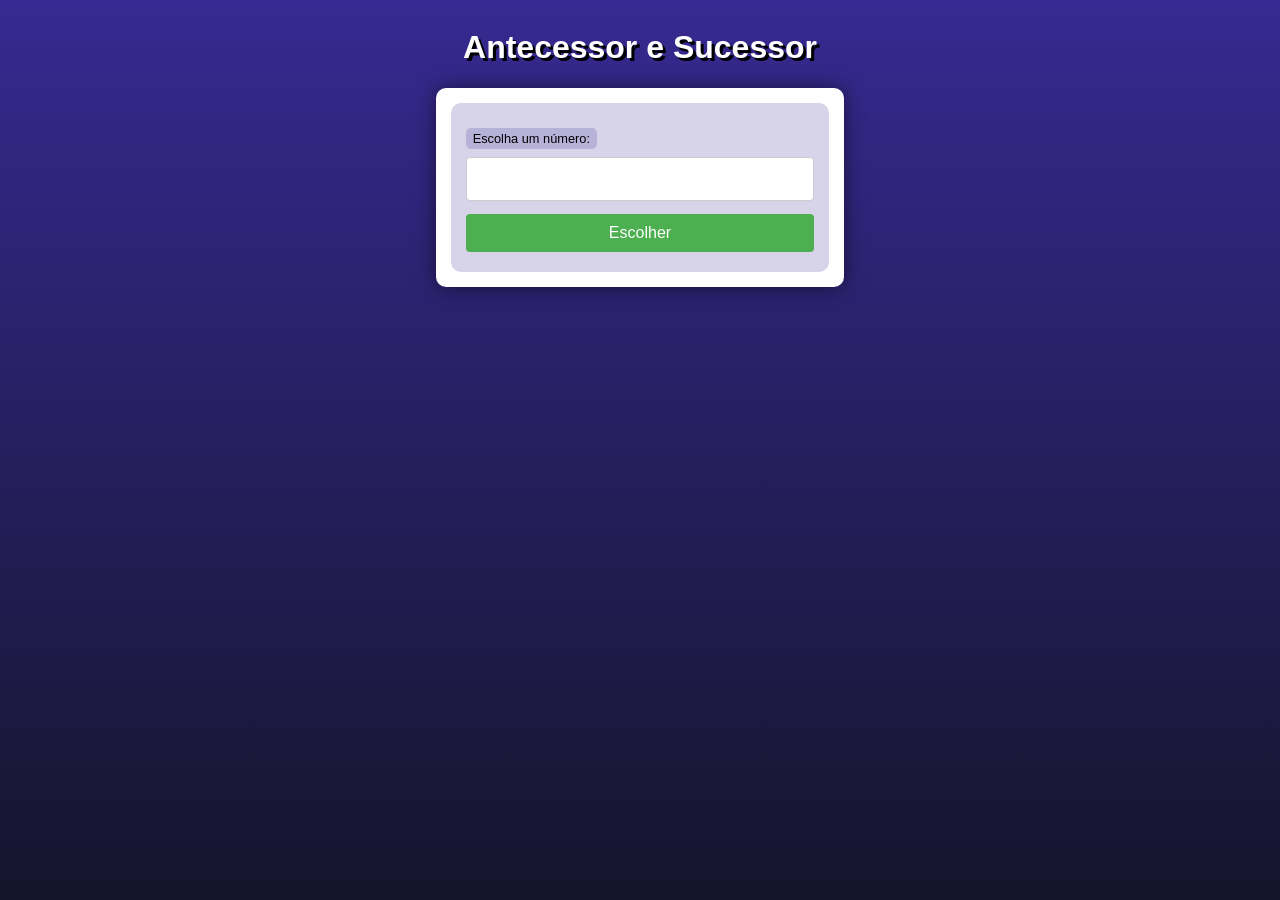
<file: Desafios/001/index.html>
<!DOCTYPE html>
<html lang="en">
<head>
    <meta charset="UTF-8">
    <meta name="viewport" content="width=device-width, initial-scale=1.0">
    <title>Desafio 01</title>
    <link rel="stylesheet" href="style.css">
</head>
<body>
    <header>
        <h1>Antecessor e Sucessor</h1>
    </header>
    <section>
        <form action="result.php" method="get">
            <label for="chosenNumber">Escolha um número:</label>
            <input type="number" name="chosenNumber" id="id-chosenNumber" required>
            <input type="submit" value="Escolher">



            
        </form>
    </section>
</body>

</html>
</file>
<file: Desafios/001/style.css>
@charset "UTF-8";

* {
    font-family: Verdana, Geneva, Tahoma, sans-serif;
    box-sizing: border-box;
}

/* ELEMENTOS DA INTERFACE */

body {
    background-color: #15142b;
    background-image: linear-gradient(180deg, #372991, #15142b);
    background-repeat: no-repeat;
    background-position: center center;
    background-size: cover;
    background-attachment: fixed;

    display: flex;
    flex-direction: column;
    flex-wrap: nowrap;
    justify-content: center;
    align-items: center;
}

header, main, section, article {
    max-width: 700px;
}

header > h1 {
    color: white;
    text-shadow: 3px 3px 0px black;
}


main, section, article {
    background-color: white;
    padding: 15px;
    margin-bottom: 20px;
    border-radius: 10px;
    box-shadow: 0px 0px 20px rgba(0, 0, 0, 0.502);
}

footer {
    display: block;
    width: 100vw;
    background-color: #291f6c;
    color: white;
    text-align: center;
    margin-top: auto;
    padding: 5px;
}

p {
    text-align: justify;
    line-height: 1.5em;
    color: white
}

h2, h3, h4 {
    color: #372991;
    margin: 0 0 10px 0;
}

a {
    color: #15142b;
    background-color: rgba(55, 41, 145, 0.1);
    padding: 0 3px;
    font-weight: 600;
    text-decoration: none;
    border-bottom: .5px dotted #372991;
}

a:hover {
    color: #372991;
    border-bottom: 1px solid #372991;
}

/* TABELAS E LISTAS */

table {
    min-width: 400px;
    border-spacing: 0px;
    border: 0.5px solid #372991;
    margin: 10px auto;
}

table th {
    background-color: #372991;
    color: white;
    padding: 5px;
    text-align: left;
}

table td {
    padding: 5px;
}

table tr {
    background-color: rgba(55, 41, 145, 0.05);
}

table tr:nth-child(odd) {
    background-color: rgba(55, 41, 145, 0.3);
}

table.divisao {
    border: 1px solid white;
}

table.divisao td {
    background-color: white;
    padding: 20px;
    text-align: center;
    font-size: 2.5em;
}

table.divisao  tr:nth-child(1) td:nth-child(2) {
    border-bottom: 3px solid black;
    border-left: 3px solid black;
}

table.divisao tr:nth-child(2) td:nth-child(2) {
    border-left: 3px solid black;
}

table.divisao tr:nth-child(2) td:nth-child(1) {
    text-decoration: underline;
}

ul > li::marker {
    color: #372991;
}

/* ELEMENTOS DE FORMULÁRIO */

form {
    background-color: rgba(55, 41, 145, 0.2);
    padding: 15px;
    border-radius: 10px;
}

form label {
    display: block;
    width: fit-content;
    font-size: 0.8em;
    font-weight: 100;
    background-color: rgba(55, 41, 145, 0.2);
    padding: 3px 7px;
    margin-top: 10px;
    margin-bottom: 0px;
    border-radius: 5px;
}

input[type=text], [type=number], select, input[type=date], input[type=date], input[type=datetime], input[type=email], input[type=month], input[type=password], input[type=range], input[type=tel], input[type=time], input[type=week] {
    width: 100%;
    padding: 12px 20px;
    font-size: 1em;
    margin: 8px 0;
    display: inline-block;
    border: 1px solid #ccc;
    border-radius: 4px;
    box-sizing: border-box;
}
  
input[type=submit] {
    width: 100%;
    background-color: #4CAF50;
    font-size: 1em;
    color: white;
    padding: 10px 20px;
    margin: 5px 0;
    border: none;
    border-radius: 4px;
    cursor: pointer;
}
  
input[type=submit]:hover {
    background-color: #45a049;
}

input[type=reset] {
    width: 100%;
    background-color: #eb9903;
    font-size: 1em;
    color: white;
    padding: 10px 20px;
    margin: 5px 0;
    border: none;
    border-radius: 4px;
    cursor: pointer;
}

input[type=reset]:hover {
    background-color: #c27013;
}

input[type=button], button {
    width: 100%;
    background-color: #372991;
    font-size: 1em;
    color: white;
    padding: 10px 20px;
    margin: 5px 0;
    border: none;
    border-radius: 4px;
    cursor: pointer;
}

input[type=button]:hover, button:hover {
    background-color: #291f6c;
}

fieldset {
    border: 0.5px dotted #372991;
}

fieldset > legend {
    font-size: 0.8em;
    font-weight: 100;
    background-color: rgba(55, 41, 145, 0.2);
    padding: 3px 7px;
    border-radius: 5px;
}

input[type=radio] + label, input[type=checkbox] + label {
    display: inline-block;
    font-size: 1em;
    background-color: rgba(0, 0, 0, 0);
}
</file>
